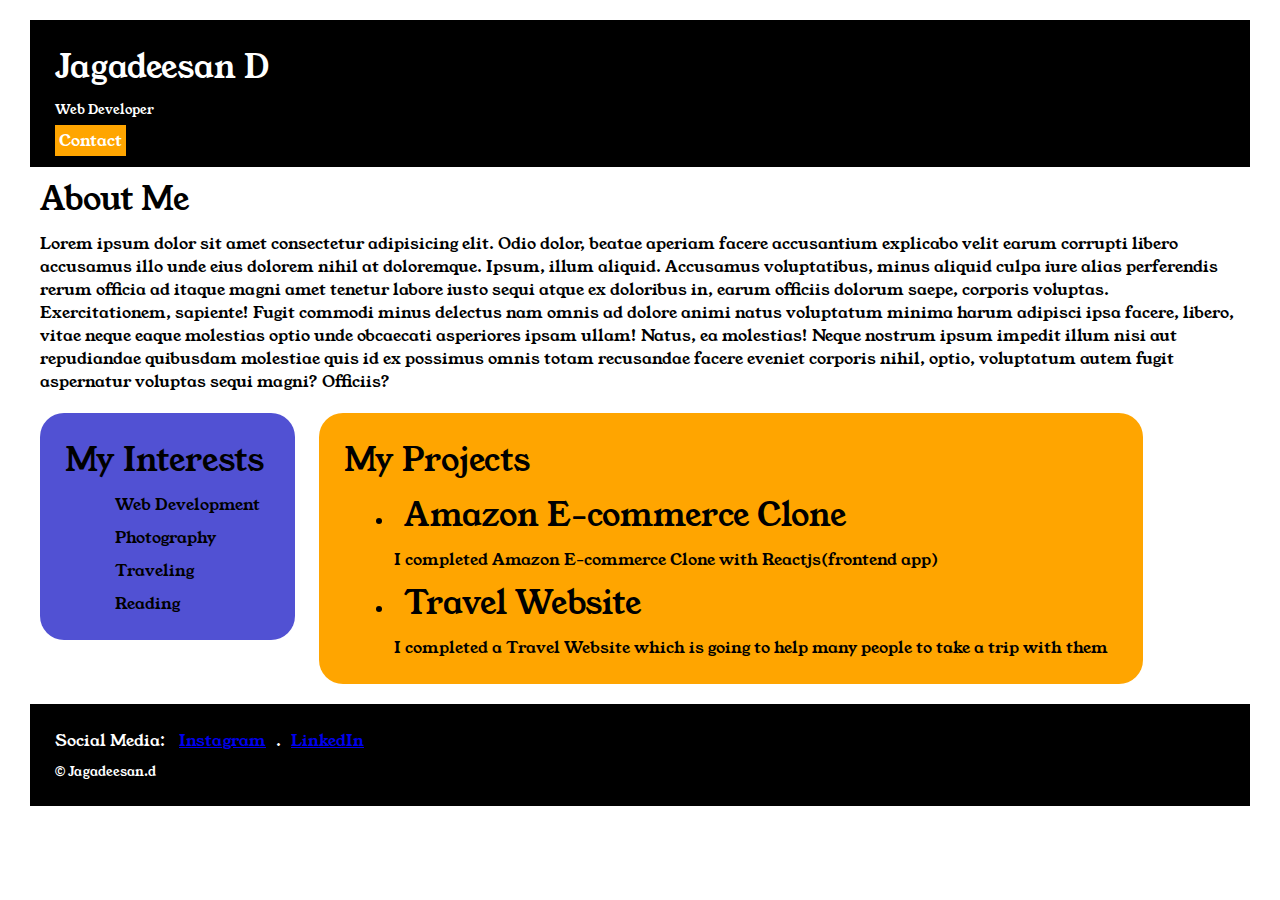
<file: index.html>
<!DOCTYPE html>
<html lang="en">

<head>
    <meta charset="UTF-8">
    <meta name="viewport" content="width=device-width, initial-scale=1.0">
    <title>Portfolio</title>
    <link rel="stylesheet" href="portfolio.css">
    <link rel="preconnect" href="https://fonts.googleapis.com">
    <link rel="preconnect" href="https://fonts.gstatic.com" crossorigin>
    <link href="https://fonts.googleapis.com/css2?family=Young+Serif&display=swap" rel="stylesheet">
</head>

<body>
    <div class="name__card">
        <h1>Jagadeesan D</h1>
        <h5>Web Developer</h5>
        <a href="contactpage.html">Contact</a>
    </div>

    <div>
        <h1>About Me</h1>
        <p>Lorem ipsum dolor sit amet consectetur adipisicing elit. Odio dolor, beatae aperiam facere accusantium
            explicabo velit earum corrupti libero accusamus illo unde eius dolorem nihil at doloremque. Ipsum, illum
            aliquid.
            Accusamus voluptatibus, minus aliquid culpa iure alias perferendis rerum officia ad itaque magni amet
            tenetur labore iusto sequi atque ex doloribus in, earum officiis dolorum saepe, corporis voluptas.
            Exercitationem, sapiente!
            Fugit commodi minus delectus nam omnis ad dolore animi natus voluptatum minima harum adipisci ipsa facere,
            libero, vitae neque eaque molestias optio unde obcaecati asperiores ipsam ullam! Natus, ea molestias!
            Neque nostrum ipsum impedit illum nisi aut repudiandae quibusdam molestiae quis id ex possimus omnis totam
            recusandae facere eveniet corporis nihil, optio, voluptatum autem fugit aspernatur voluptas sequi magni?
            Officiis?</p>
    </div>
    <div class="card__marge">
        <div class="card__interests">
            <h1>My Interests</h1>
            <ul>
                <li>Web Development</li>
                <li>Photography</li>
                <li>Traveling</li> 
                <li>Reading</li>
            </ul>
        </div>

        <div class="card__project">
            <h1>My Projects</h1>
            <ul>
                <li>
                    <h1>Amazon E-commerce Clone</h1>
                </li>
                <p>I completed Amazon E-commerce Clone with Reactjs(frontend app)</p>
                <li>
                    <h1>Travel Website</h1>
                </li>
                <p>I completed a Travel Website which is going to help many people to take a trip with them</p>
            </ul>
        </div>
    </div>
    <div class="card__end_links">
        <h4>Social Media: <a href="#">Instagram</a>.<a href="#">LinkedIn</a></h4>
        <h5> &copy; Jagadeesan.d</h5>
    </div>
</body>

</html>
</file>
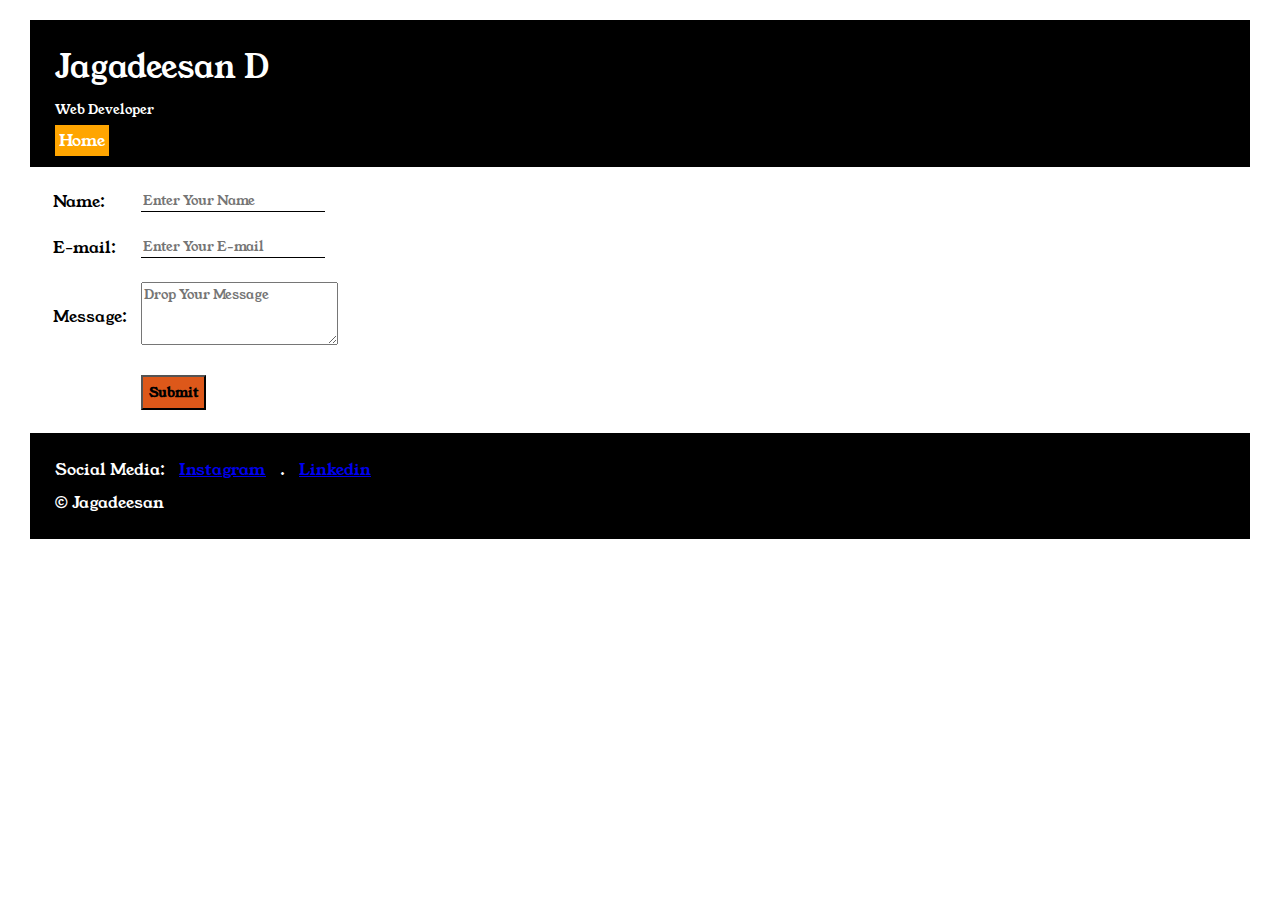
<file: contactpage.html>
<!DOCTYPE html>
<html lang="en">

<head>
    <meta charset="UTF-8">
    <meta http-equiv="X-UA-Compatible" content="IE=edge">
    <meta name="viewport" content="width=device-width, initial-scale=1.0">
    <title>Contact page</title>
    <link rel="stylesheet" href="portfolio.css">
    <link rel="preconnect" href="https://fonts.googleapis.com">
    <link rel="preconnect" href="https://fonts.gstatic.com" crossorigin>
    <link href="https://fonts.googleapis.com/css2?family=Young+Serif&display=swap" rel="stylesheet">
</head>

<body>
    <div class="name__card">
        <h1>Jagadeesan D</h1>
        <h5>Web Developer</h5>
        <a href="index.html">Home</a>
    </div>

    <div class="card__form_details">
        <form>
            <table>
                <tr>
                    <td>Name:</td>
                    <td><input type="text" placeholder="Enter Your Name" class="Contact__input"></td>
                </tr>
                <tr>
                    <td>E-mail:</td>
                    <td><input type="text" placeholder="Enter Your E-mail" class="Contact__input"></td>
                </tr>
                <tr>
                    <td>Message:</td>
                    <td><textarea placeholder="Drop Your Message" rows="3" cols="21"></textarea></td>
                </tr>
                <tr>
                    <td></td>
                    <td><input class="card__input__btn" type="submit"></td>
                </tr>
            </table>
        </form>
    </div>
    <div class="card__end_links">
        <h4>Social Media: <a href="#">Instagram</a> . <a href="#">Linkedin</a></h4>
        <p>&copy; Jagadeesan</p>
    </div>

</body>

</html>
</file>
<file: portfolio.css>
* {
    margin: 10px;
    font-family: "Young Serif", serif;
    font-weight: 400;
    font-style: normal;
}

.name__card {
    background-color: black;
    color: white;
    padding: 15px;
    font-family: Cambria, Cochin, Georgia, Times, 'Times New Roman', serif;
}

.name__card a {
    color: white;
    text-decoration: none;
    background-color: orange;
    padding: 4px;
}

.card__interests {
    background-color: rgb(81, 81, 211);
    padding: 15px;
    border-radius: 24px;
    font-weight: bolder;
    display: inline-block;
    /* height: 270px; */
    vertical-align: top;

}

.card__interests ul {
    list-style-type: none;
}

.card__project {
    background-color: orange;
    padding: 15px;
    border-radius: 24px;
    font-weight: bolder;
    display: inline-block;
    /* height: 270px; */
    vertical-align: top;
}

.card__end_links {
    background-color: black;
    color: white;
    padding: 15px;

}

.card__input__btn {
    color: black;
    font-weight: bold;
    background-color: rgb(221, 88, 26);
    padding: 6px;

}
.Contact__input{
    border: none;
    border-bottom: solid black 1px;
}
</file>
